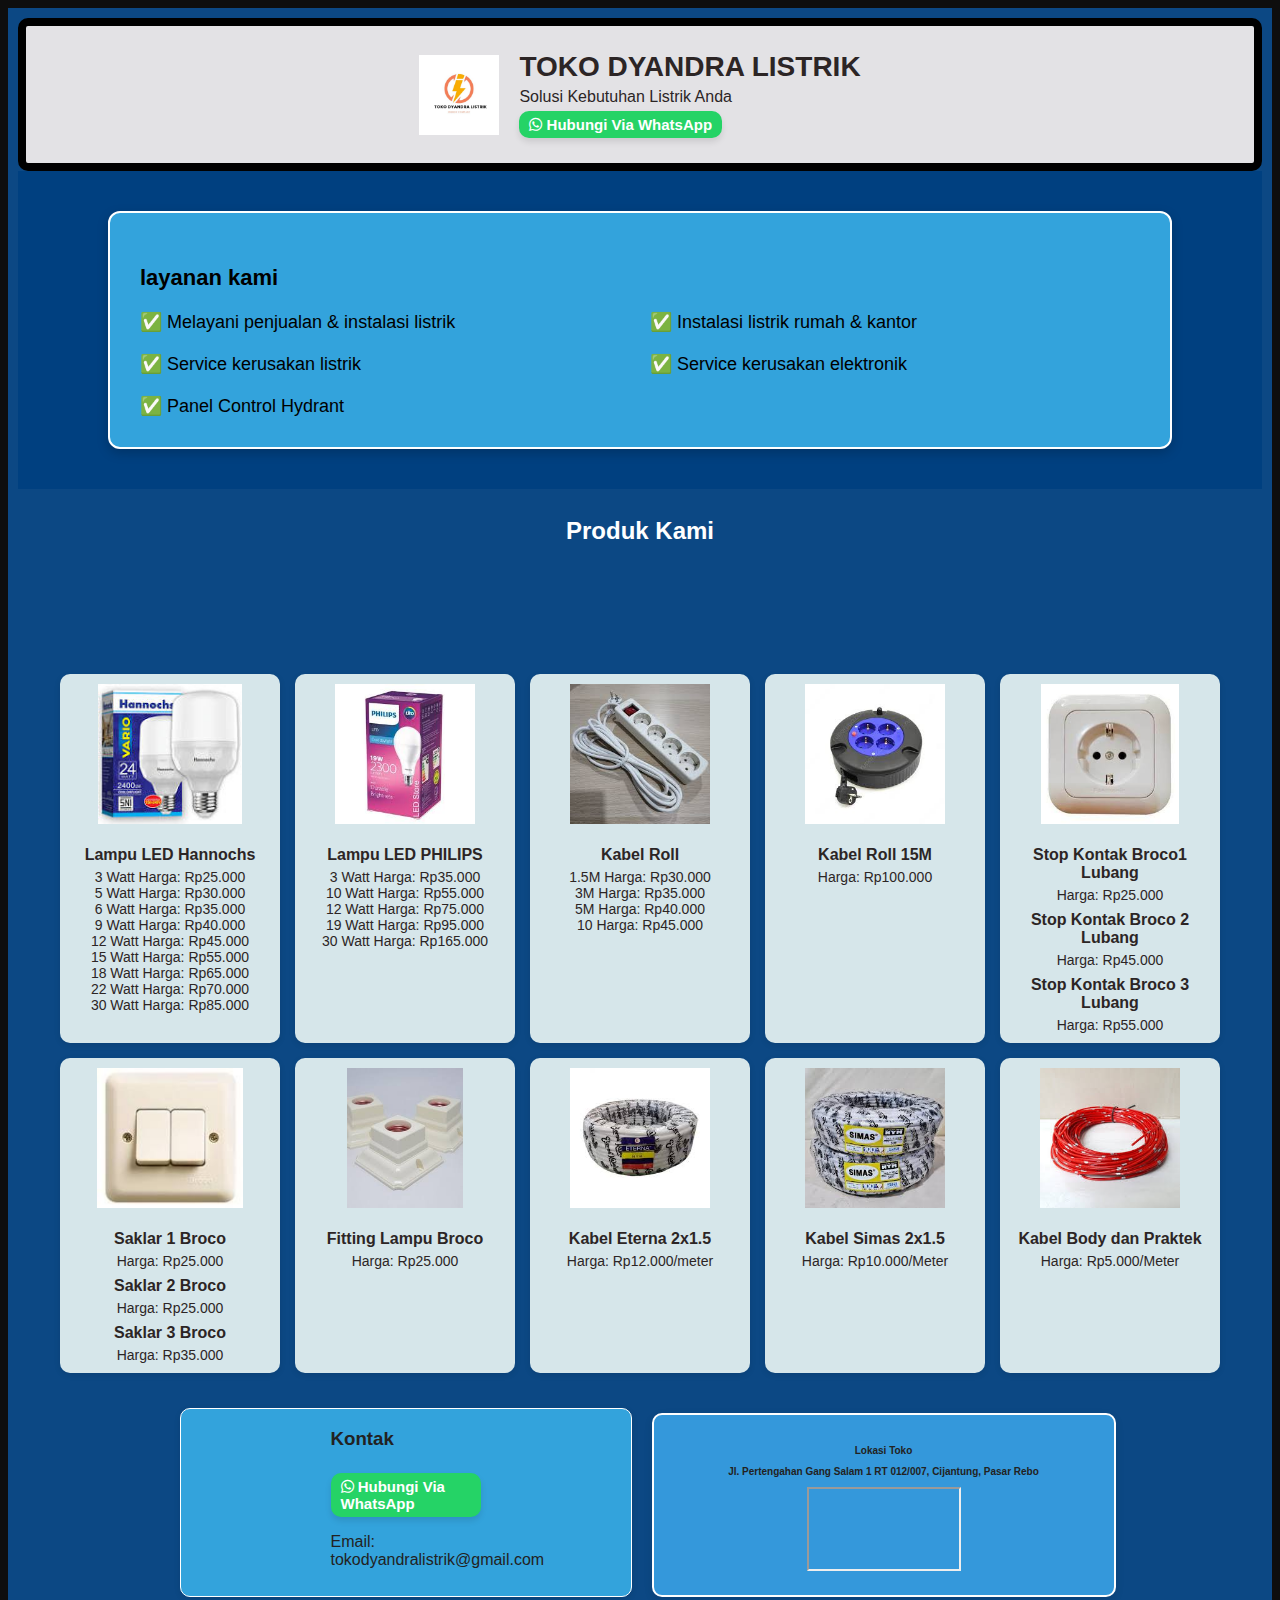
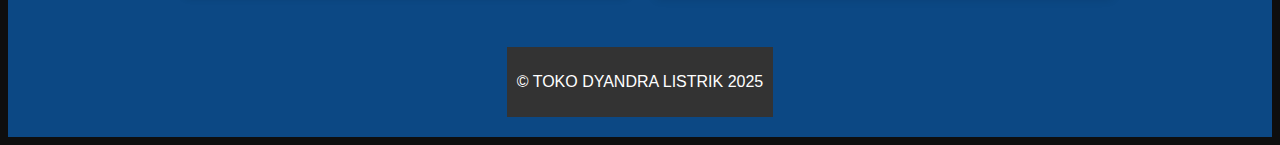
<file: tokolistrikjaya 2.HTML>
<!DOCTYPE html>
<html lang="id">
<head>
  <meta charset="UTF-8">
  <meta name="viewport" content="width=device-width, initial-scale=1.0">
  <title>Toko Dyandra Listrik</title>
  <link rel="stylesheet" href="style.css">
  <link rel="stylesheet" href="https://cdnjs.cloudflare.com/ajax/libs/font-awesome/6.5.0/css/all.min.css">
</head>
<body>
  <header>
    <div class="header-container">
      <img src="logo-dyandra-listrik.jpg" class="logo" alt="Logo Toko Dyandra">
      <div class="header-text">
        <h1>TOKO DYANDRA LISTRIK</h1>
        <p>Solusi Kebutuhan Listrik Anda</p>
    <a href="https://wa.me/+6285942967964" class="whatsapp-button" target="_blank"> <i class="fab fa-whatsapp"></i> Hubungi Via WhatsApp</a>
    </div>
      </div>
    </div>
  <!-- Layanan -->
  <section class="layanan-container">
    <div class="container">
      <p class="judul">layanan kami</p>
      <div class="layanan-list">
        <div class="item">✅ Melayani penjualan & instalasi listrik</div>
        <div class="item">✅ Instalasi listrik rumah & kantor</div>
        <div class="item">✅ Service kerusakan listrik</div>
        <div class="item">✅ Service kerusakan elektronik</div>
        <div class="item">✅ Panel Control Hydrant</div>
      </div>
  </section>

   <!-- Produk -->
    <div class="produk-container">
    <h2 class="judul-produk">Produk Kami</h2>
    <div style="display: flex; justify-content: center; align-items: center; height: 10vh;"> 
    </div>
    <div class="produk">
      <div class="card">
        <img src="lampu-hannocs.jpg" alt="Lampu LED HANOCS">
        <h3>Lampu LED Hannochs</h3>
        <p>3 Watt Harga: Rp25.000</p>
        <p>5 Watt Harga: Rp30.000</p>
        <p>6 Watt Harga: Rp35.000</p>
        <p>9 Watt Harga: Rp40.000</p>
        <p>12 Watt Harga: Rp45.000</p>
        <p>15 Watt Harga: Rp55.000</p>
        <p>18 Watt Harga: Rp65.000</p>
        <p>22 Watt Harga: Rp70.000</p>
        <p>30 Watt Harga: Rp85.000</p>
      </div>
    <div class="card">
        <img src="lampu-philip.jpg" alt="Lampu LED PHILiPS">
        <h3>Lampu LED PHILIPS</h3>
        <p>3 Watt Harga: Rp35.000</p>
        <p>10 Watt Harga: Rp55.000</p>
        <p>12 Watt Harga: Rp75.000</p>         
        <p>19 Watt Harga: Rp95.000</p>
        <p>30 Watt Harga: Rp165.000</p>
       
      </div>
      <div class="card">
        <img src="kabel-roll-2.jpg" alt="Stop Kontak">
        <h3>Kabel Roll</h3>
        <p>1.5M Harga: Rp30.000</p>
        <p>3M Harga: Rp35.000</p>
        <p>5M Harga: Rp40.000</p>
        <p>10 Harga: Rp45.000</p>

      </div>
      <div class="card">
        <img src="kabel-roll.jpg" alt="Kabel Roll">
        <h3>Kabel Roll 15M</h3>
        <p>Harga: Rp100.000</p>
     </div>
     <div class="card">
       <img src="stop-kontak-1-lubang.jpg" alt="Stop Kontak 1 Lubang">
       <h3>Stop Kontak Broco1 Lubang</h3>
       <p>Harga: Rp25.000</p>
       <h3>Stop Kontak Broco 2 Lubang</h3>
       <p>Harga: Rp45.000</p>
       <h3>Stop Kontak Broco 3 Lubang</h3>
       <p>Harga: Rp55.000</p>
     </div>
     <div class="card">
      <img src="saklar-broco.jpg" alt="Saklar Broco">
      <h3>Saklar 1 Broco</h3>
      <p>Harga: Rp25.000</p>
      <h3>Saklar 2 Broco </h3>
      <p>Harga: Rp25.000</p>
      <h3>Saklar 3 Broco</h3>
      <p>Harga: Rp35.000</p>
    </div>
    <div class="card">
          <img src="piting-lampu.jpg" alt="Fitting Lampu">
          <h3>Fitting Lampu Broco</h3>
          <p>Harga: Rp25.000</p>
    </div>
     <div class="card">
          <img src="kabel-eterna.jpg" alt="Kabel Eterna">
          <h3>Kabel Eterna 2x1.5</h3>
          <p>Harga: Rp12.000/meter</p>
    </div>
    <div class="card">
          <img src="kabel-simas.jpg" alt="Kabel Simas">
          <h3>Kabel Simas 2x1.5</h3>
          <p>Harga: Rp10.000/Meter</p>
    </div>
    <div class="card">
          <img src="kabel-body-praktek-sekolah.jpg" alt="Kabel Bintik">
          <h3>Kabel Body dan Praktek</h3>
          <p>Harga: Rp5.000/Meter</p>
        </div>
    
  </section>

  <!-- Kontak & Lokasi Sampingan-->
<div style="display: flex; justify-content: center; gap: 5px; flex-wrap: wrap;">
  <!-- Kontak -->
   <div class="kontak-lokasi-container">
  <section class="kontak">
    <h3>Kontak</h3>
    <a href="https://wa.me/+6285942967964" class="whatsapp-button" target="_blank"> <i class="fab fa-whatsapp"></i> Hubungi Via WhatsApp</a>
    <p>Email: tokodyandralistrik@gmail.com</p>
  </section>
  <section class="lokasi">
      <h3>Lokasi Toko</h3>
      <h3>Jl. Pertengahan Gang Salam 1 RT 012/007, Cijantung, Pasar Rebo</h3>
      <iframe src="https://www.google.com/maps?q=Jl.+Pertengahan+Gang+Salam+1,+Cijantung&output=embed"
              width="150" height="80" style="border:5;" allowfullscreen="" loading="lazy"></iframe>
  </section>
</div>

</div>
  <footer>
    <p>&copy; TOKO DYANDRA LISTRIK 2025</p>
  </footer>
</body>
</html>
</div> <!-- penutup produk -->
</file>
<file: style.css>
body {
    font-family: Arial, sans-serif;
    margin: 8;
    padding: 4;
    background-color: #0e0e0e;
  }
  .whatsapp-button {
    background-color: #25D366; /* warna hijau WhatsApp */
    color: white;
    padding: 5px 10px;
    margin-top: 5px; /* opsional untuk terlihat lebih rapih */
    border: none;
    border-radius: 10px;
    text-decoration: none;
    font-size: 15px;
    font-weight: bold;
    display: inline-block;
    transition: background-color 0.3s ease;
    box-shadow: 0 4px 6px rgba(0, 0, 0, 0.1);
  }
  /* Header */
  header {
    background-color: #0c4884;
    color: rgb(44, 37, 37);
    padding: 10px;
  }
  
  .header-container {
    display: flex;
    align-items: center;
    justify-content: center;
    gap: 20px;
    flex-wrap: wrap;
    border: 8px solid #000; /* <- Tambahkan baris ini */
    background-color: #e3e2e5;
    padding: 25px; /* opsional untuk kasih jarak dalam */
    border-radius: 10px; /* opsional untuk bikin sudutnya melengkung */
}
  
  .logo {
    width: 80px;
    height: auto;
  }
  
  .header-text h1 {
    margin: 0;
    font-size: 28px;
  }
  
  .header-text p {
    margin: 5px 0 0;
    font-size: 16px;
  }
  .layanan-container {
    display: flex;
    justify-content: center;
    padding: 40px 20px;
    background-color: #004080;
  }
  
  .layanan-container .container {
    width: 90%;
    max-width: 1000px;
    background-color: #33a3dc;
    border-radius: 12px;
    padding: 30px;
    border: 2px solid white;
    box-shadow: 0 4px 12px rgba(0, 0, 0, 0.2);
    color: #000;
    font-size: 18px;
  }
  
  .judul {
    font-weight: bold;
    font-size: 22px;
    margin-bottom: 20px;
  }
  
  .layanan-list {
    display: flex;
    flex-wrap: wrap;
    gap: 20px;
  }
  
  .item {
    flex: 1 1 45%;
  }
  
  
  .judul-produk {
    color: white;
    display: flex;
    justify-content: center;
    align-items: center;
    height: 5vh; /* atau tinggi sesuai kebutuhan */
  
  }
  
  .produk {
    display: flex;
    justify-content: center;
    flex-wrap: wrap;
    gap: 15px; /* jarak antar produk dikecilkan */
    padding: 10px;
  }
  
  .card {
    background-color: #d6e6ea;
    border-radius: 10px;
    padding: 10px;
    width: 200px; /* lebih kecil dari sebelumnya */
    box-shadow: 0 2px 6px rgba(0,0,0,0.1);
    text-align: center;
  }
  
  .card img {
    width: 100%;
    height: 140px;
    object-fit: contain; /* gambar tetap proporsional */
    border-radius: 6px;
    margin-bottom: 10px;
  }
  
  .card h3 {
    font-size: 16px;
    margin: 8px 0 5px;
  }
  
  .card p {
    margin: 0;
    font-size: 14px;
  }

  .layanan-container {
  display: flex;
  justify-content: center;
  padding: 40px 20px;
  background-color: #004080;
}

.layanan-container .container {
  width: 90%;
  max-width: 1000px;
  background-color: #33a3dc;
  border-radius: 12px;
  padding: 30px;
  border: 2px solid white;
  box-shadow: 0 4px 12px rgba(0, 0, 0, 0.2);
  color: #000;
  font-size: 18px;
}

.judul {
  font-weight: bold;
  font-size: 22px;
  margin-bottom: 20px;
}

.layanan-list {
  display: flex;
  flex-wrap: wrap;
  gap: 20px;
}

.item {
  flex: 1 1 45%;
}

 /* Layanan */
 .layanan, .kontak, .lokasi {
  background-color: #3498db; /* warna biru sesuai gambar */
  border: 2.5px solid rgb(254, 254, 254);
  border-radius: 10px;
  padding: 20px 30px;
  max-width: 400px;
  margin: 20px auto 0;
  box-shadow: 0 3px 8px rgba(0, 0, 0, 0.1);
  color: #222;
  text-align: left;
}
.layanan h3, .lokasi h3 {
  font-size: 10px;
  margin-bottom: 10px;
}
  
  .kontak-lokasi-container {
    display: flex;
    justify-content: center;
    flex-wrap: wrap; /* Biar responsif */
    gap: 5px;
    margin: 5px auto 0;
    margin-bottom: 20px;
  }
  .kontak {
  width: 150px;              /* Ukuran lebih kecil */
  padding: 0px 150px;        /* Padding disesuaikan */
  margin: 15px;              /* Margin antar kotak diperkecil */
  border: 1.5px solid white;
  border-radius: 10px;
  background-color: #33a3dc;
  box-shadow: 0 2px 6px rgba(0, 0, 0, 0.1);
  }
  .lokasi {
    display: block;
    text-align: center;
    font-family: 30px;
    width: 400px;              /* Ukuran lebih kecil */
    margin-bottom: 15px;  /* Margin antar kotak diperkecil */
  
}

  /* Responsif HP */
  @media (max-width: 600px) {
    .kontak,
    .lokasi {
      width: 90%;
    }
 
  }

  /* Footer */
  footer {
    background-color: #333;
    color: white;
    text-align: center;
    padding: 10px;
  }
</file>
